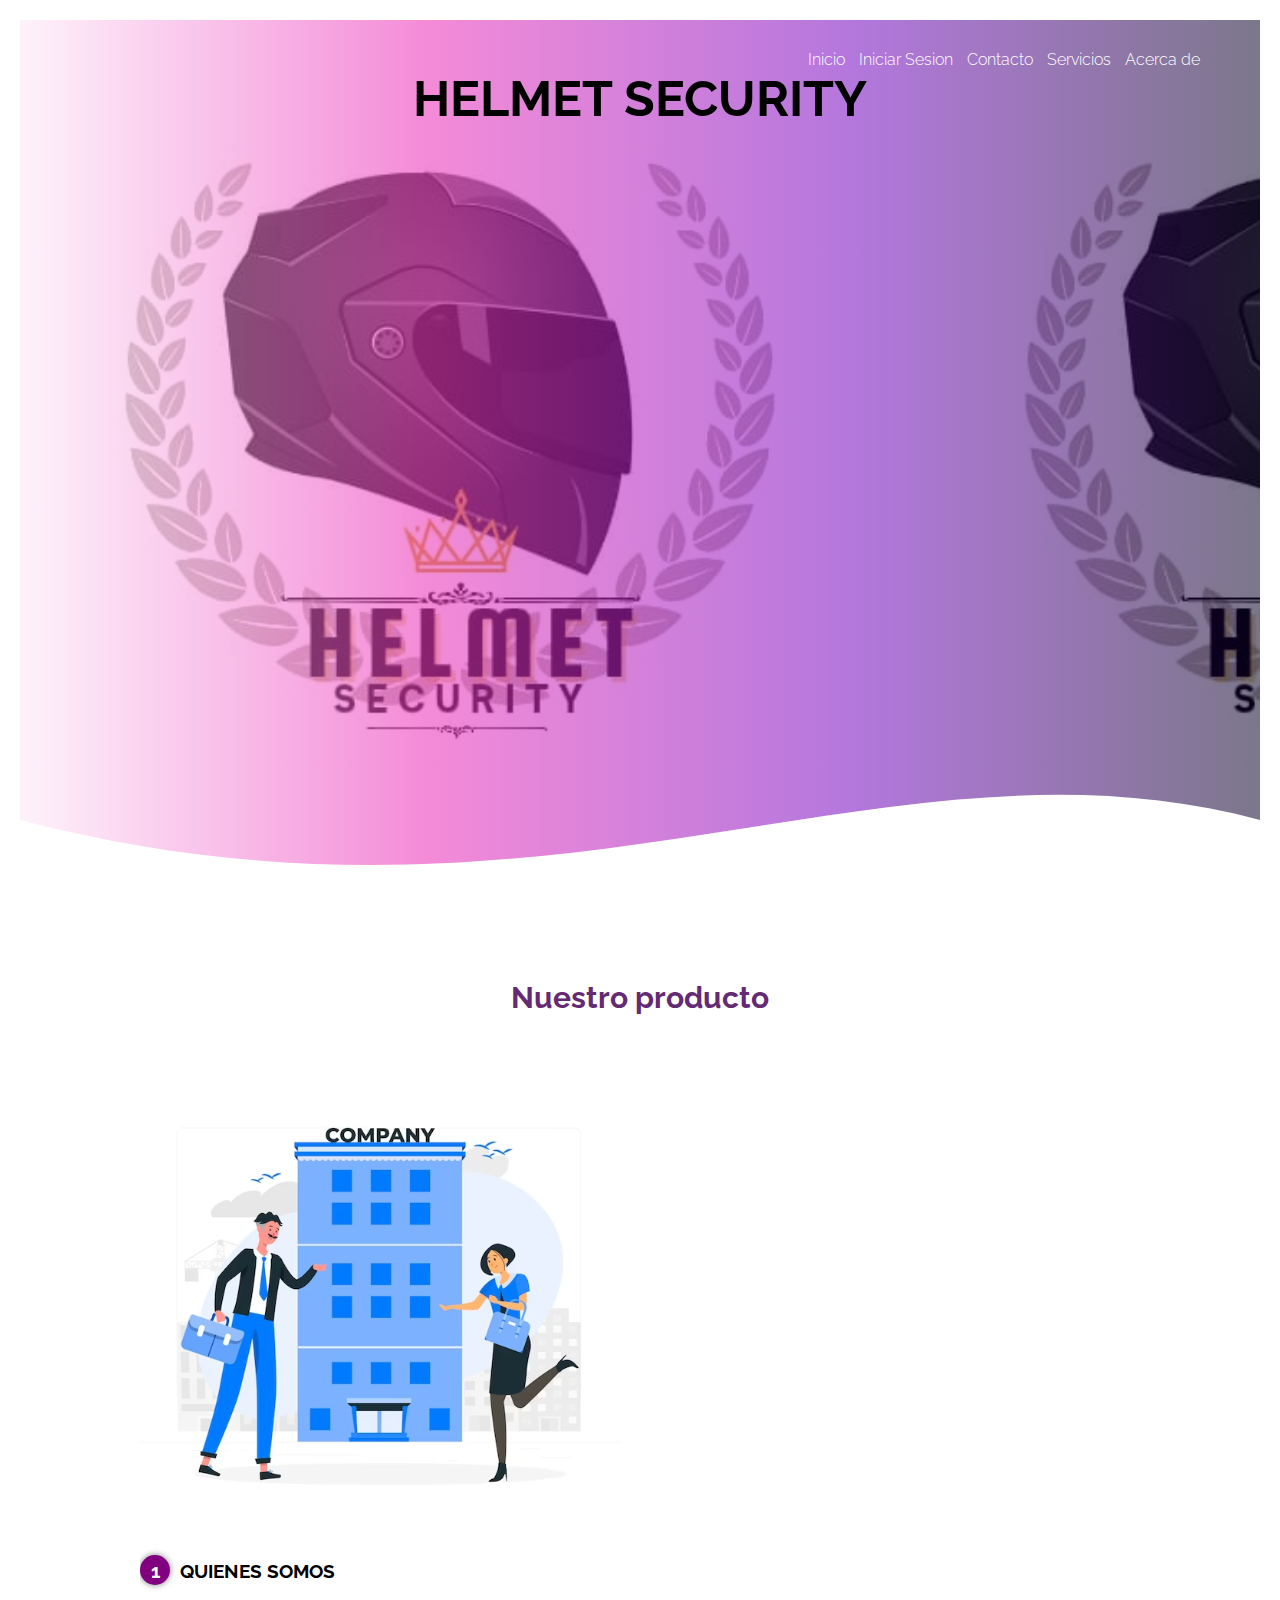
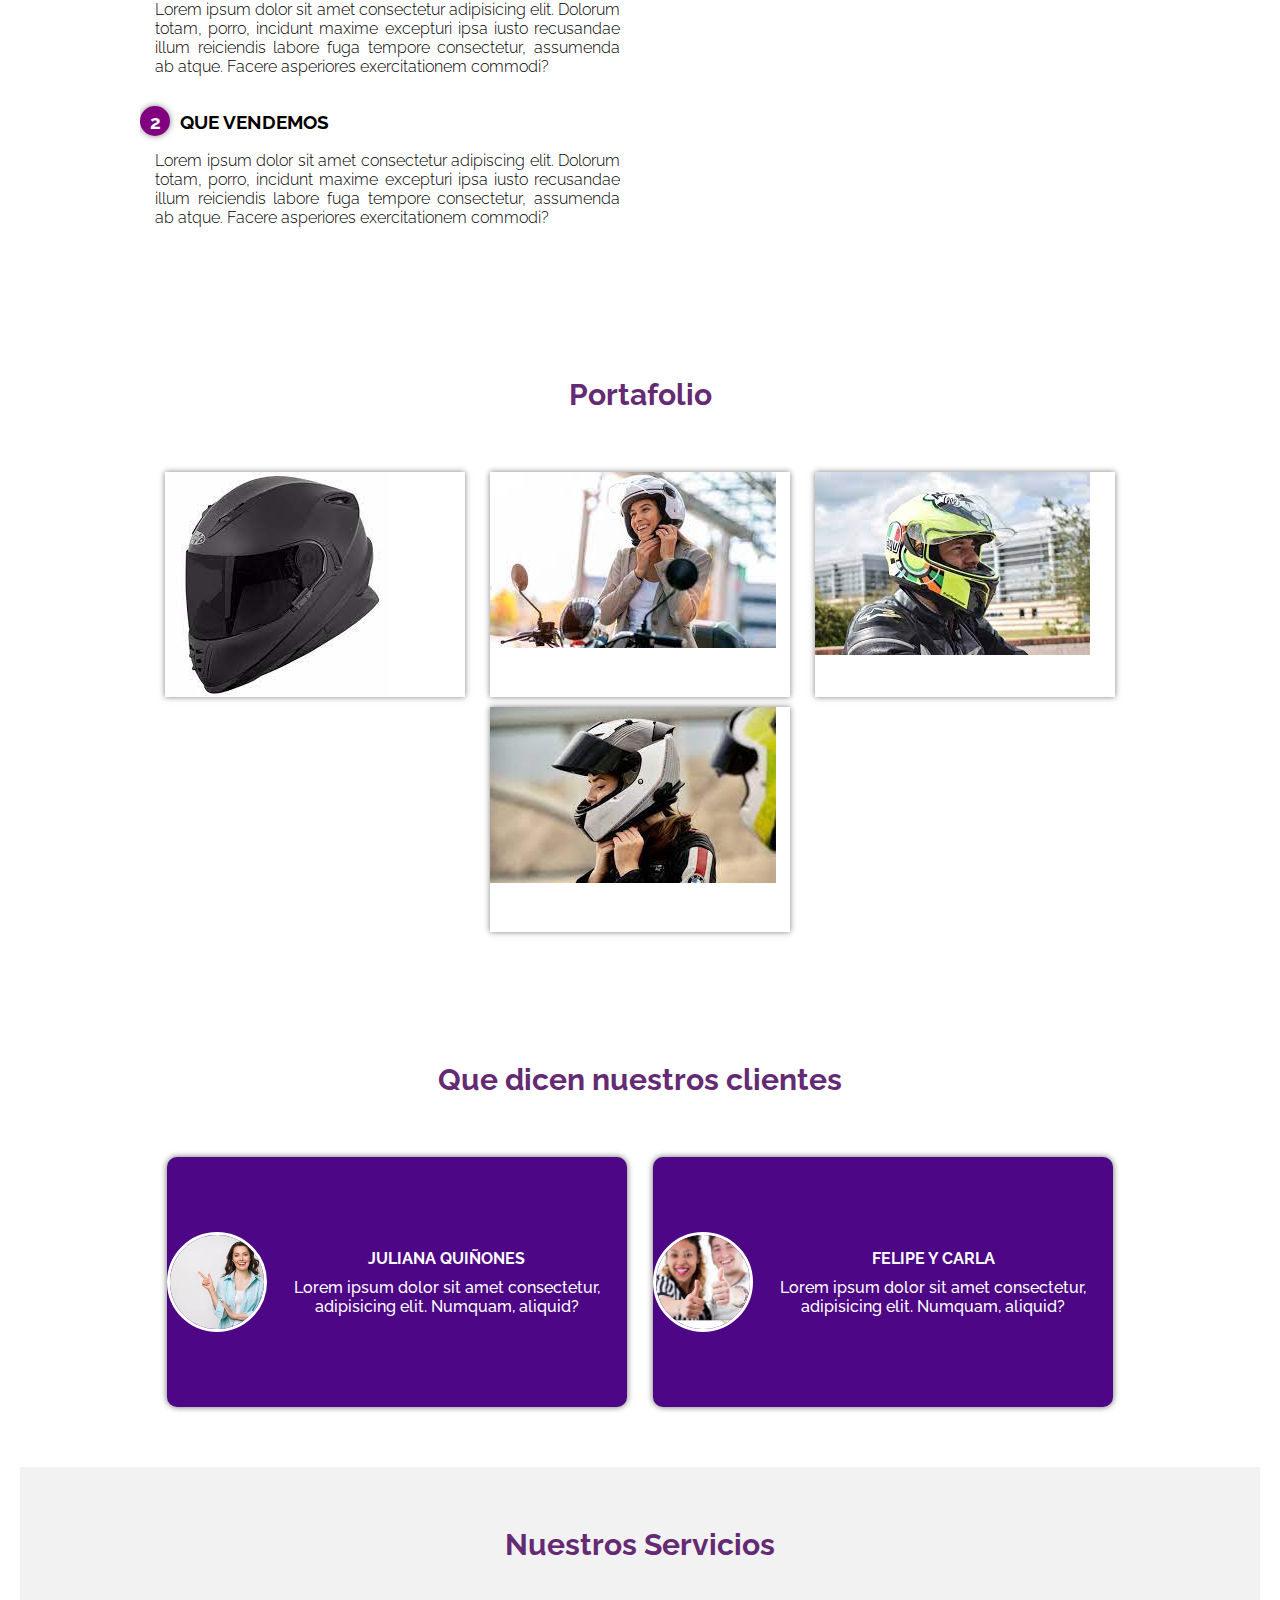
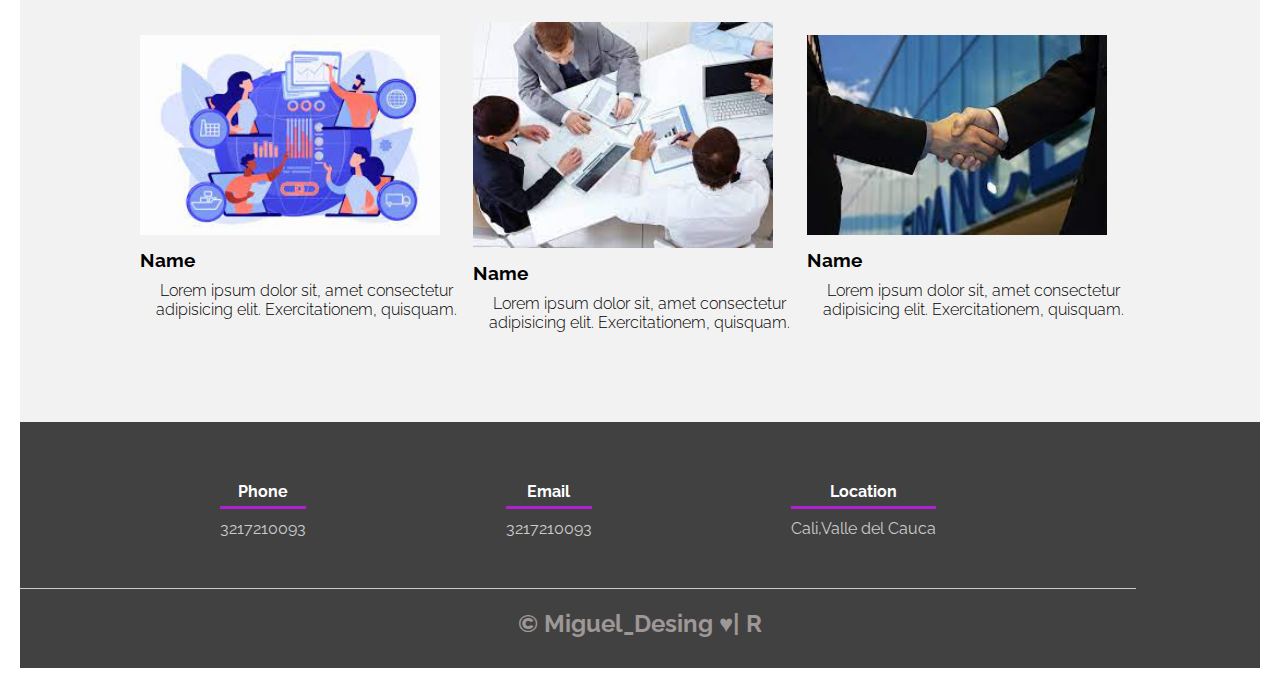
<file: PAGINA WEB PROYECTO FINAL/index.html>
<!DOCTYPE html>
<html lang="es">
<head>
    <title>HELMET SECURITY</title>
<link rel="stylesheet" href="style.css">
<link rel="shortcut icon" href="LOGO EMPRESA.jpeg" type="image/x-icon">
<link rel="preconnect" href="https://fonts.googleapis.com">
<link rel="preconnect" href="https://fonts.gstatic.com" crossorigin>
<link href="https://fonts.googleapis.com/css2?family=Raleway&display=swap" rel="stylesheet">
</head>
<body>
    <header>
        <nav>
            <a href="index.html">Inicio</a>
            <a href="Login.html">Iniciar Sesion</a>
            <a href="Contacto.html">Contacto</a>
            <a href="Servicios.html">Servicios</a>
            <a href="Acerca de.html">Acerca de</a>
        </nav>
        <section class="textos-header">
            <h1>HELMET SECURITY</h1>
            
        </section>
        <div class="wave" style="height: 150px; overflow: hidden;" ><svg viewBox="0 0 500 150" preserveAspectRatio="none" style="height: 100%; width: 100%;"><path d="M0.00,49.98 C216.42,189.80 349.20,-49.98 500.00,49.98 L500.00,150.00 L0.00,150.00 Z" style="stroke: none; fill: #ffff;"></path></svg></div>
    </header>
    <main>
        <section class="contenedor sobre-nosotros">
            <h2 class="titulo">Nuestro producto</h2>
            <div class="contenedor-sobre-nosotros">
                <img src="Company.avif" alt="" class="imagen-about-us">
                <div class="contenido-textos">
                    <h3><span>1</span>QUIENES SOMOS</h3>
                    <p>Lorem ipsum dolor sit amet consectetur adipisicing elit. Dolorum totam, porro, incidunt maxime excepturi ipsa iusto recusandae illum reiciendis labore fuga tempore consectetur, assumenda ab atque. Facere asperiores exercitationem commodi?</p>
                    <h3><span>2</span>QUE VENDEMOS</h3>
                    <p>Lorem ipsum dolor sit amet consectetur adipiscing elit. Dolorum totam, porro, incidunt maxime excepturi ipsa iusto recusandae illum reiciendis labore fuga tempore consectetur, assumenda ab atque. Facere asperiores exercitationem commodi?</p>
                </div>
            </div>
        </section>
        <section class="portafolio">
            <div class="contenedor">
            <h2 class="titulo">Portafolio</h2>
            <div class="galeria-port">
             <a href="#">
             <div class="imagen-port">
                    <img src="Casco.jpg" alt="">
                    <div class="hover-galeria">
                        <img src="Click.png" alt="">
                        <p>Nuestro Trabajo</p>
                    </div> 
                </a>
                <a href="#">
                </div>
                <div class="imagen-port">
                    <img src="Casco 2.jpg" alt="">
                    <div class="hover-galeria">
                        <img src="Click.png" alt="">
                        <p>Nuestro Trabajo</p>
                    </div> 
                </a>
                <a href="#">
                </div>
                <div class="imagen-port">
                    <img src="Casco 4.jpg" alt="">
                    <div class="hover-galeria">
                        <img src="Click.png" alt="">
                        <p>Nuestro Trabajo</p>
                    </div>
                    </a>
                    <a href="#">
                </div>
                <div class="imagen-port">
                    <img src="Casco 5.jpg" alt="">
                    <div class="hover-galeria">
                        <img src="Click.png" alt="">
                        <p>Nuestro Trabajo</p>
                    </div>
                </a>
                </div>
            </div>
        </div>
        </section>
        <section class="clientes contenedor">
            <h2 class="titulo">Que dicen nuestros clientes</h2>
            <div class="cards">
                <div class="card">
                    <img src="Cara 1.jpg" alt="">
                    <div class="contenido-texto-card">
                        <h4>JULIANA QUIÑONES</h4>
                        <p>Lorem ipsum dolor sit amet consectetur, adipisicing elit. Numquam, aliquid?</p>
                    </div>
                </div>
                <div class="card">
                    <img src="Cara 2.jpg" alt="">
                    <div class="contenido-texto-card">
                        <h4>FELIPE Y CARLA</h4>
                        <p>Lorem ipsum dolor sit amet consectetur, adipisicing elit. Numquam, aliquid?</p>
                    </div>
                </div>
            </div>
        </section>
        <section class="about-services">
            <div class="contenedor">
                <h2 class="titulo">Nuestros Servicios</h2>
                <div class="servicio-cont">
                    <div class="servicio-ind">
                        <img src="Empresa 2.jpg" alt="">
                        <h3>Name</h3>
                        <p>Lorem ipsum dolor sit, amet consectetur adipisicing elit. Exercitationem, quisquam.</p>
                    </div>
                    <div class="servicio-ind">
                        <img src="Empresa 3.jpg" alt="">
                        <h3>Name</h3>
                        <p>Lorem ipsum dolor sit, amet consectetur adipisicing elit. Exercitationem, quisquam.</p>
                    </div>
                    <div class="servicio-ind">
                        <img src="Empresa 4.jpg" alt="">
                        <h3>Name</h3>
                        <p>Lorem ipsum dolor sit, amet consectetur adipisicing elit. Exercitationem, quisquam.</p>
                    </div>
                </div>
            </div>
        </section>
    </main>
    <footer>
        <div class="contenedor-footer">
            <div class="content-foo">
                <h4>Phone</h4>
                <p>3217210093</p>
            </div>
            <div class="content-foo">
                <h4>Email</h4>
                <p>3217210093</p>
            </div>
            <div class="content-foo">
                <h4>Location</h4>
                <p>Cali,Valle del Cauca</p>
            </div>
        </div>
        <section>
        <h2 class="titulo-final">&copy; Miguel_Desing ♥| R </h2>
    </section>
    </footer>
</body>
</html>
</file>
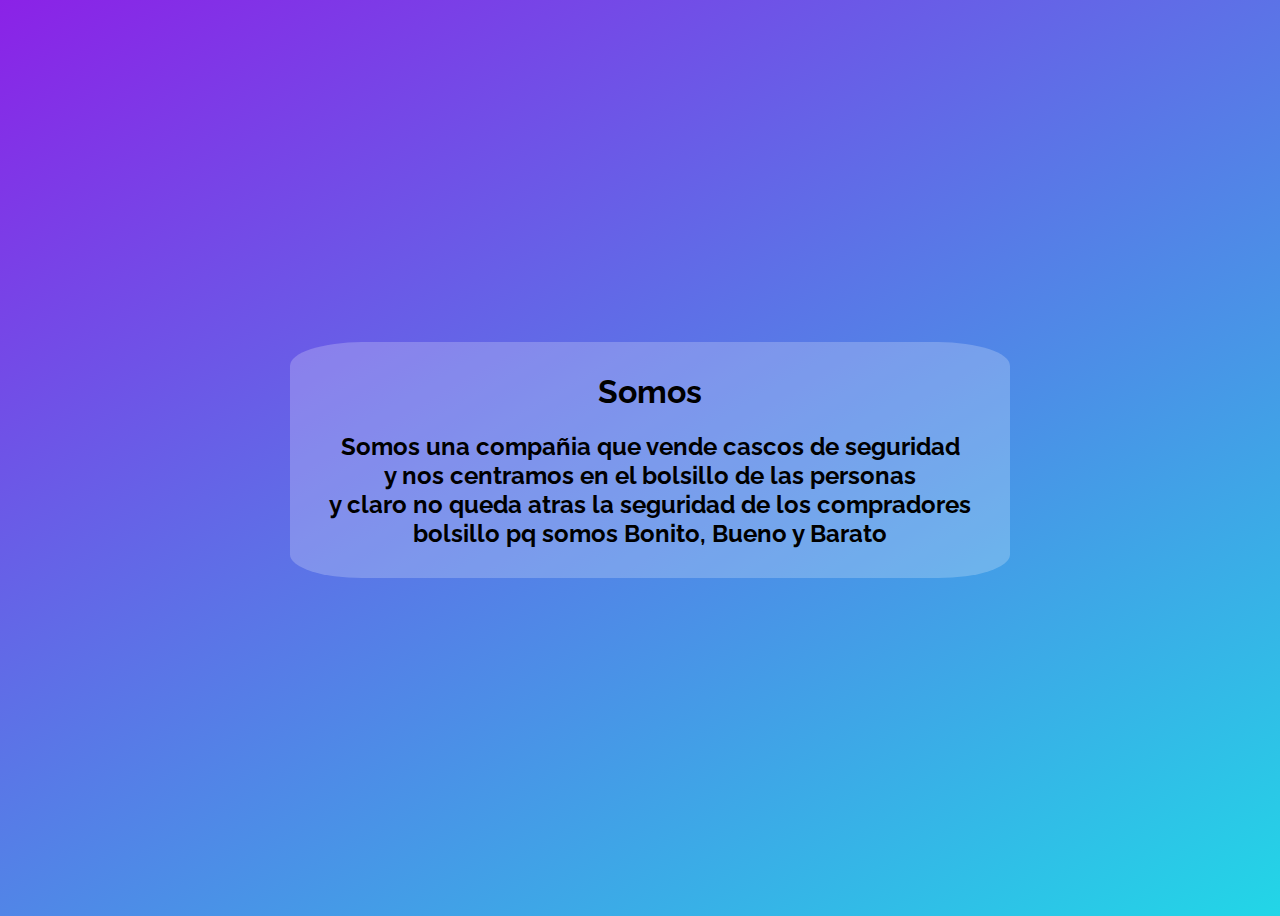
<file: PAGINA WEB PROYECTO FINAL/Acerca de.html>
<!DOCTYPE html>
<html lang="es">
<head>
    <title>Acerca de</title>
    <link href="https://fonts.googleapis.com/css2?family=Raleway&display=swap" rel="stylesheet">
    <style>
                body {
            font-family: 'raleway';
            text-align: center;
            background: linear-gradient(150deg, #8B22E7,#22D6E7);
            height: 100vh;
        }

        .acerca-de{
        margin: 10px;
        padding: 10px;
        position: absolute;
        top: 50%;
        left: 50%;
        transform: translate(-50%, -50%);
        width: 700px;
        background:rgba(255, 255, 255, 0.222);
        border-radius: 10%;
        }
    </style>
</head>
<body>
    <div class="acerca-de">
    <h1>Somos</h1>
    <h2>Somos una compañia que vende cascos de seguridad<br>
        y nos centramos en el bolsillo de las personas <br> 
        y claro no queda atras la seguridad de los compradores <br>
        bolsillo pq somos Bonito, Bueno y Barato</h2>
    </div>
</body>
</html>
</file>
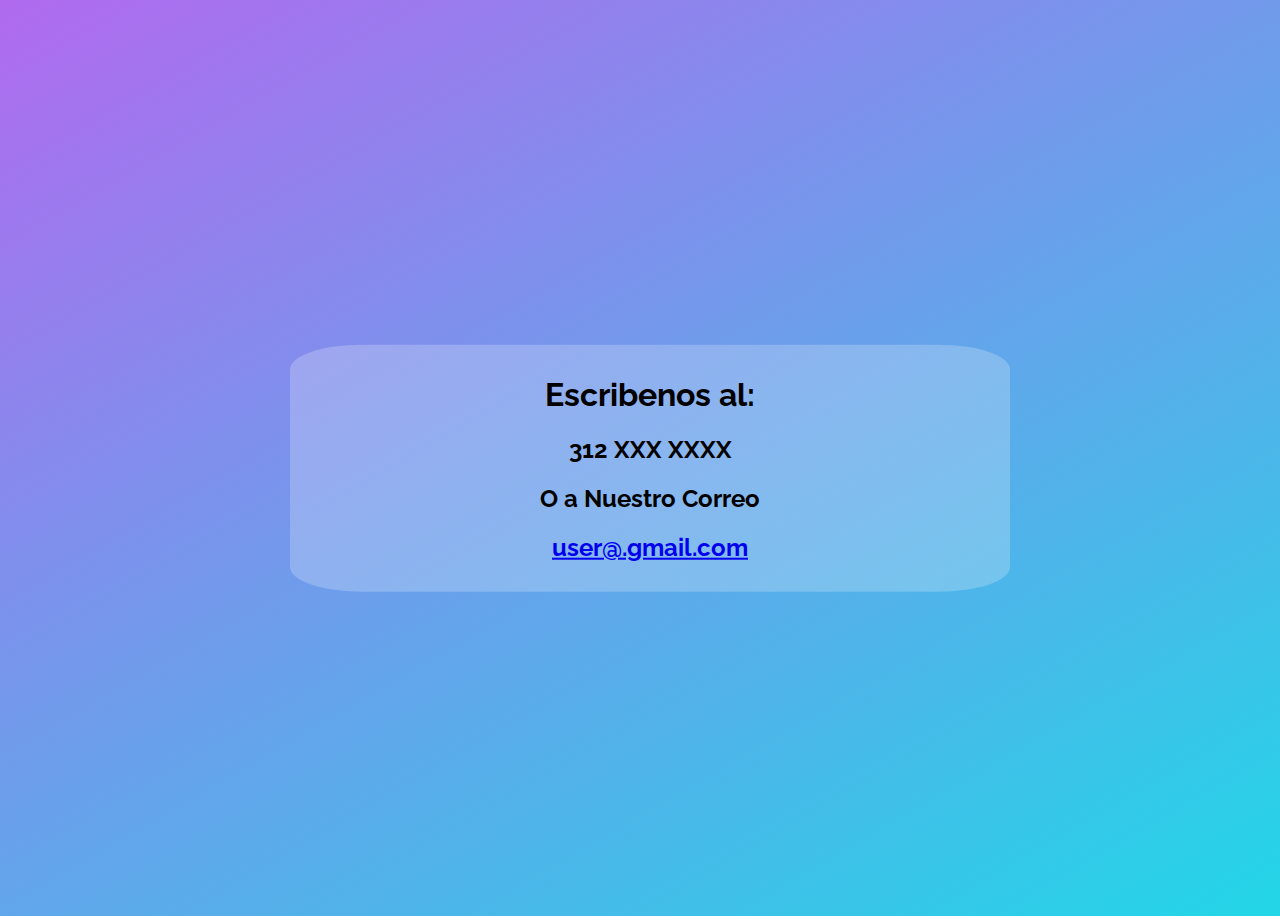
<file: PAGINA WEB PROYECTO FINAL/Contacto.html>
<!DOCTYPE html>
<html lang="en">
<head>
    <title>Contacto</title>
    <link href="https://fonts.googleapis.com/css2?family=Raleway&display=swap" rel="stylesheet">
</head>
<style>
    body{
        text-align: center;
        color: black;
        background: linear-gradient(150deg, #8b22e7ac,#22D6E7);
        height: 100vh;
        font-family: 'raleway';
        position: relative;
    }

    .contacto{
        margin: 10px;
        padding: 10px;
        position: absolute;
        top: 50%;
        left: 50%;
        transform: translate(-50%, -50%);
        width: 700px;
        background:rgba(255, 255, 255, 0.222);
        border-radius: 10%;
    }
</style>
<body>
    <section>
        <div class="contacto">
    <h1>Escribenos al:</h1>
    <h2>312 XXX XXXX</h2>
    <h2>O a Nuestro Correo</h2>
    <h2>
    <a href="#" class="correo">user@.gmail.com</a></h2>
</div>
</section>
</body>
</html>
</file>
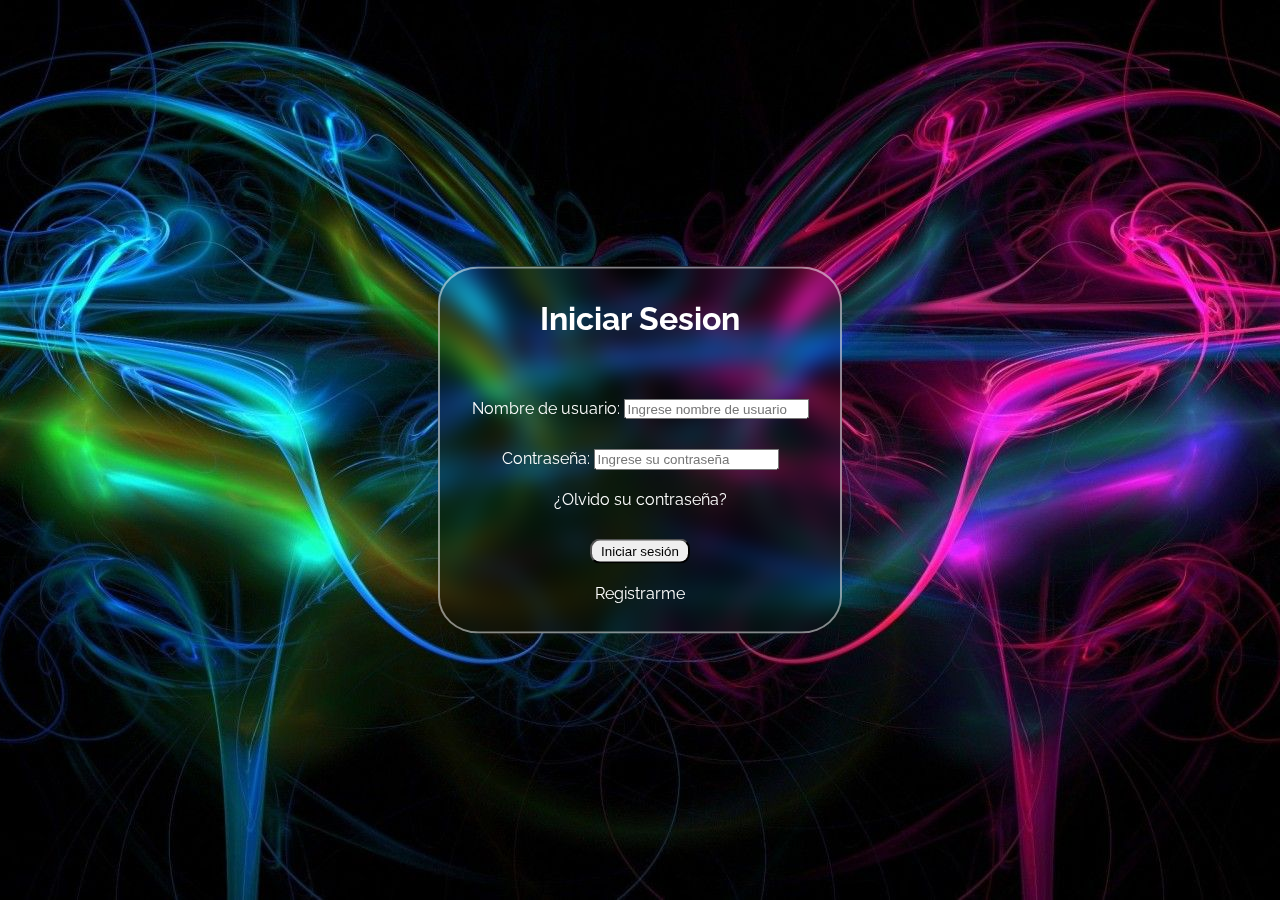
<file: PAGINA WEB PROYECTO FINAL/Login.html>
<!DOCTYPE html>
<html lang="es">
<head>
    <title>Login</title>
    <link href="https://fonts.googleapis.com/css2?family=Raleway&display=swap" rel="stylesheet">
    <link rel="stylesheet" href="Login.css">
</head>
<body>
    <div class="formulario">
        <h1>Iniciar Sesion</h1>
        <form method="post">
            <label class="username" for="username">Nombre de usuario:</label>
            <input class="username" type="text" required id="username" name="username" placeholder="Ingrese nombre de usuario" >
            
            <label for="password">Contraseña:</label>
            <input class= "contraseña" type="password" id="password" name="password" placeholder="Ingrese su contraseña"  >
            <div class="recordar"><a class="recordar" href="#">¿Olvido su contraseña?</a></div>
            <input class="button" type="button" id="btn" onclick="handleClick()" value="Iniciar sesión">
            <div class="registrarse"><a class="registrarse" href="#">Registrarme
            </div>
            <script>
                const credenciales = {
                    email: 'Miguel_R',
                    password: '1234',
                }
                const userInput = document.getElementById('username');
                const userPassword = document.getElementById('password');
                const btn = document.getElementById('btn');
               
                

                

                function handleClick() {
                    btn.addEventListener('click', (event)=> {

                       
                        if(userInput.value !== credenciales.email || userPassword.value != credenciales.password) {
                            alert('Credenciales incorrectas')
                        } else {
                        window.location= 'Sesion.html'
                    
                    }
                })
                }

               
                
            </script>
          </form>
        </div>
    </div>
</body>
</html>
</file>
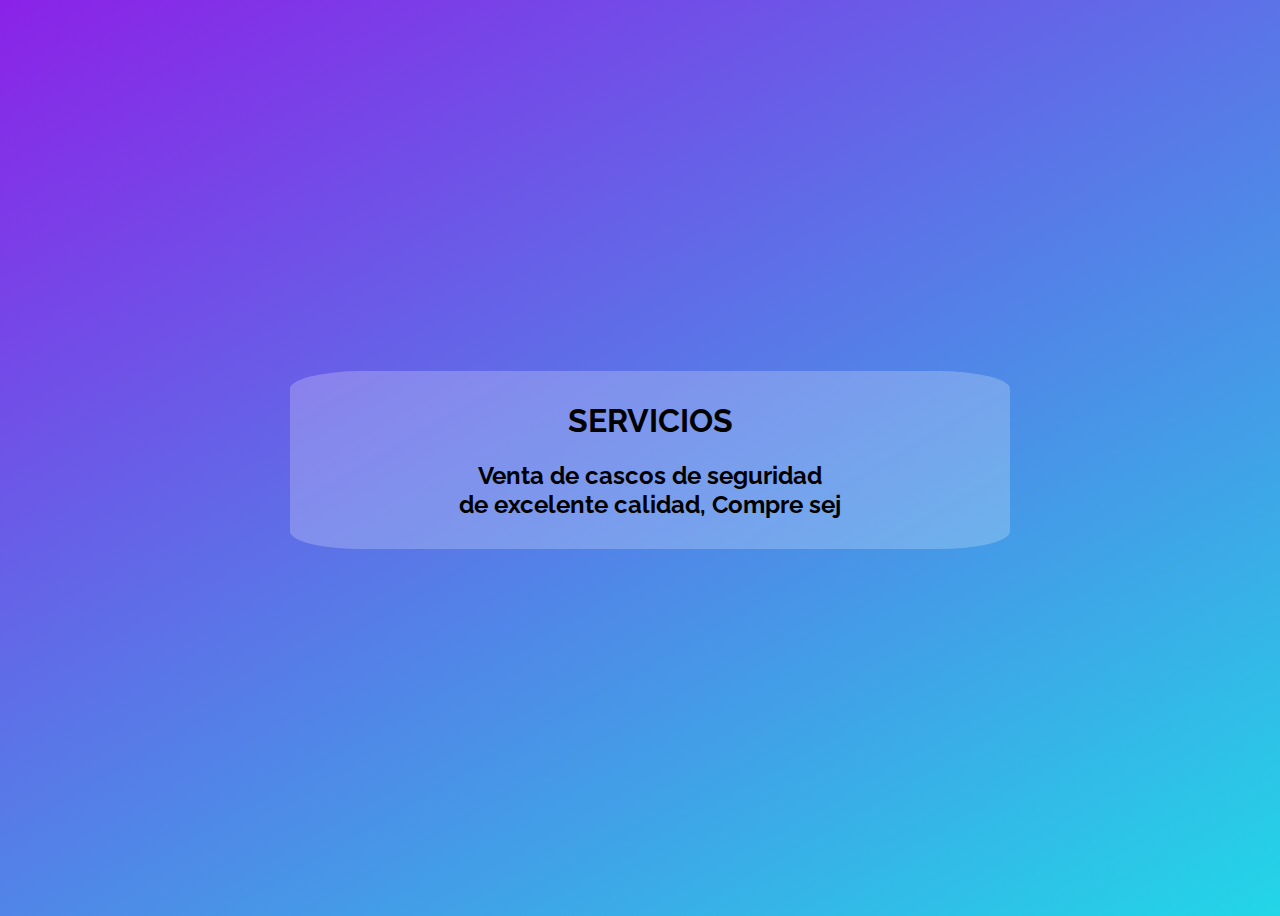
<file: PAGINA WEB PROYECTO FINAL/Servicios.html>
<!DOCTYPE html>
<html lang="es">
<head>
    <title>Servicios</title>
    <link href="https://fonts.googleapis.com/css2?family=Raleway&display=swap" rel="stylesheet">
    <style>
        body {
            font-family: 'raleway';
            text-align: center;
            background: linear-gradient(150deg, #8B22E7,#22D6E7);
            height: 100vh;
        }

        .servicios{
        margin: 10px;
        padding: 10px;
        position: absolute;
        top: 50%;
        left: 50%;
        transform: translate(-50%, -50%);
        width: 700px;
        background:rgba(255, 255, 255, 0.222);
        border-radius: 10%;
        }
    </style>
</head>
<body>
    <div class="servicios">
    <h1>SERVICIOS</h1>
    <h2>Venta de cascos de seguridad <br> de excelente calidad, Compre sej
    </h2>
</div>
</body>
</html>
</file>
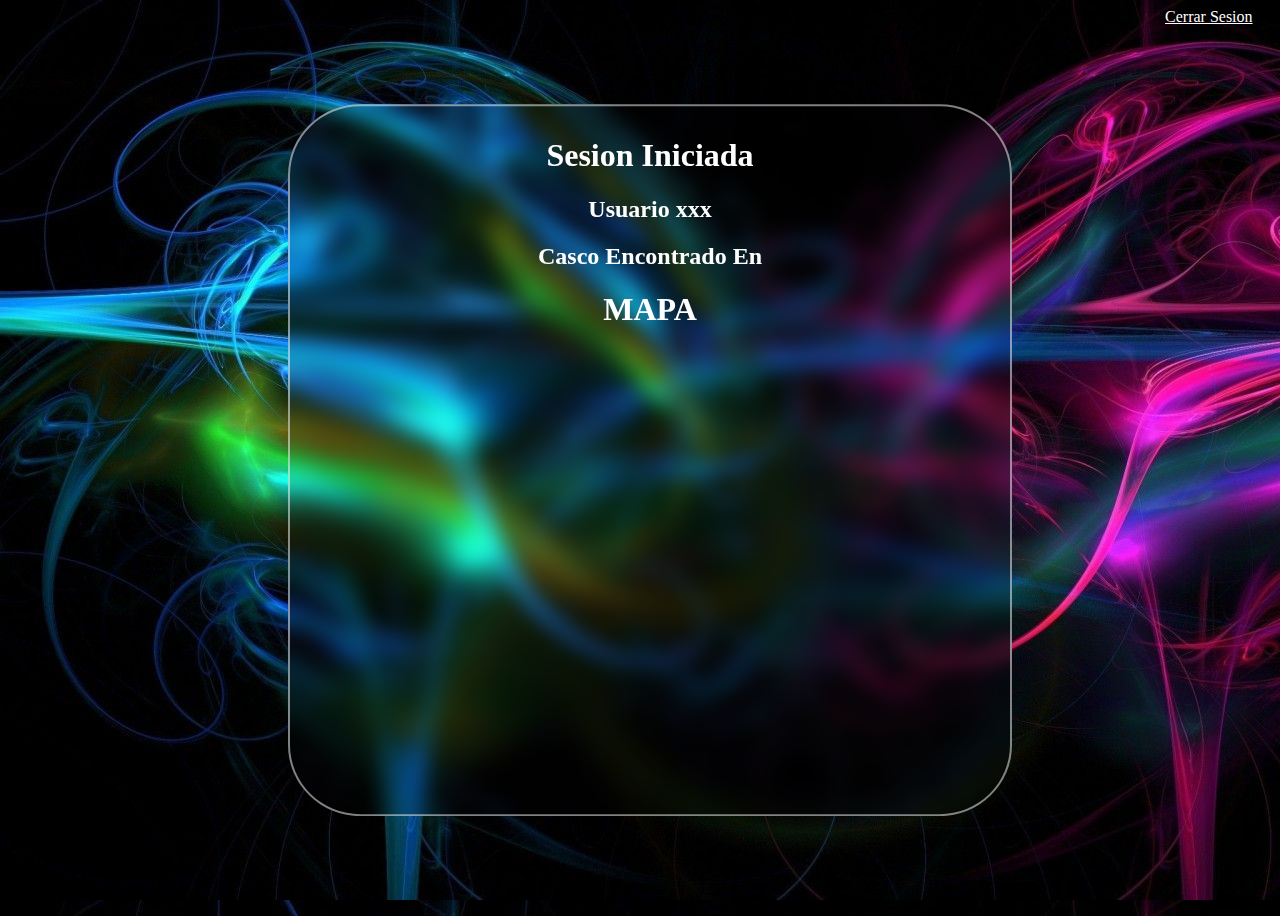
<file: PAGINA WEB PROYECTO FINAL/Sesion.html>
<!DOCTYPE html>
<html>
<head>
    <title>Sesion</title>
    <style>
        body{
            text-align: center;
            background: url(bg.jpg);
            height: 100vh;
        }
        .mapa{
        margin: 10px;
        padding: 10px;
        position: absolute;
        top: 50%;
        left: 50%;
        transform: translate(-50%, -50%);
        width: 700px;
        background: transparent;
        border: 2px solid rgba(255, 255, 255, .5);
        backdrop-filter: blur(10px);
        border-radius: 10%;
        color: white;
        }

        .cerrar-sesion{
            color: white;
            display: flex;
            flex-direction: column;
            padding-left: 90%;
        }
    </style>
</head>
<body>
    <header class="encabezado">
        <a  href="Login.html" class="cerrar-sesion">Cerrar Sesion</a>
    </header>
    <div class="mapa">
    <h1>Sesion Iniciada</h1>
    <h2>Usuario xxx</h2>
    <h2>Casco Encontrado En</h2>
    <h1>MAPA</h1>
    <iframe src="https://www.google.com/maps/embed?pb=!1m18!1m12!1m3!1d63722.66468864408!2d-76.5430503349538!3d3.431096681508022!2m3!1f0!2f0!3f0!3m2!1i1024!2i768!4f13.1!3m3!1m2!1s0x8e30a76fbac764d5%3A0x68b32949148e1ad2!2sColegio%20Compartir!5e0!3m2!1ses!2sco!4v1684714711226!5m2!1ses!2sco" width="600" height="450" style="border:0;" allowfullscreen="" loading="lazy" referrerpolicy="no-referrer-when-downgrade"></iframe>
</div>

</body>
</html>
</file>
<file: PAGINA WEB PROYECTO FINAL/style.css>
* {
    margin: 0;
    padding: 0;
    box-sizing: border-box;
}

body {
    font-family: 'raleway';

}

.contenedor {
    padding: 60px 0;
    width: 90%;
    max-width: 1000px;
    margin: auto;
    overflow:hidden;
    
}

.titulo {
    color: #642a73;
    font-size: 30px;
    text-align: center;
    margin-bottom: 60px;

}

header{
     width: 100%;
     height: 900px;
     background: #03001e;  /* fallback for old browsers */
     background: -webkit-linear-gradient(to right, #fdeff96f, #ec38bc95, #7403c08a, #03001e88), url(LOGO\ EMPRESA.jpeg);;  
     /* Chrome 10-25, Safari 5.1-6 */
     background: linear-gradient(to right, #fdeff96f, #ec38bc95, #7403c08a, #03001e88), url(LOGO\ EMPRESA.jpeg); 
     /* W3C, IE 10+/ Edge, Firefox 16+, Chrome 26+, Opera 12+, Safari 7+ */;
     background-size: contain;
    background-attachment: fixed;
    position: relative;
}

nav {
    text-align: right;
    padding: 30px 50px 0 0;
}

nav > a{
    color:white;
    font-weight: 300;
    text-decoration: none;
    margin-right: 10px;
}

nav > a:hover{
    text-decoration: underline;
}

header.textos-header{
    display: flex;
    height: 430px;
    width: 100%;
    align-items: center;
    justify-content: center;
    flex-direction: column;
    text-align: center;
}

.textos-header h1{
    font-size: 50px;
    color: black;
    text-align: center;
}

.textos-header h2{
    font-size: 30px;
    font-weight: 300;
    color: black;
    text-align: center;
}

.wave {
    position: absolute;
    bottom: 0;
    width: 100%;
}

.contenedor-sobre-nosotros > img{
    display: flex;
    justify-content: space-evenly;
}

.imagen-about-us{
    width: 48%;
    align-items: center;
}

.sobre-nosotros .contenido-textos{
    width: 48%;
}

.contenido-textos h3{
    margin-bottom: 15px;
}

.contenido-textos h3 span{
    background: purple;
    color: white;
    border-radius: 50%;
    display: inline-block;
    text-align: center;
    width: 30px;
    height: 30px;
    padding: 5px;
    box-shadow: 0 0 6px 0 rgba(0, 0, 0, .5);
    margin-right: 10px;
}

.contenido-textos p{
    padding: 0px 0px 30px 15px;
    font-weight: 300;
    text-align: justify;
}

.portafolio{
    background: white;
}

.galeria-port{
    display: flex;
    justify-content: space-evenly;
    flex-wrap: wrap;
}

.imagen-port{
    width: 30%;
    margin-bottom: 10px;
    height: 225px;
    overflow: hidden;
    position: relative;
    cursor: pointer;
    box-shadow: 0 0 6px 0 rgba(0, 0, 0, .5);
}

.imagen-port > img{
    width: 100%;
    height: 100%;
    object-fit: cover;
    display: block;    
}

.hover-galeria{
    position: absolute;
    width: 100%;
    height: 100%;
    top: 0;
    transform: scale(0);
    background: hsla(273, 91%, 27%, 0.55);
    transition: transform .5s;
    display: flex;
    justify-content: center;
    align-items: center;
    flex-direction: column;
}

.hover-galeria img{
    width: 50px;
}

.hover-galeria p{
    color: white;
}

.imagen-port:hover .hover-galeria{
    transform: scale(1);
}

.cards{
    display: flex;
    justify-content: space-evenly;
}

.cards .card{
    background: #4d0686;
    display: flex;
    width: 46%;
    height: 250px;
    align-items: center;
    border-radius: 10px;
    box-shadow: 0 0 6px 0 rgba(0, 0, 0, .6);
}

.cards .card img{
    width: 100px;
    height: 100px;
    object-fit: cover;
    border: 3px solid white;
    border-radius: 50%;
    display: block;

}

.cards .card > .contenido-textos-card{
    width: 60%;
    color: #fff;
}

.cards .card > .contenido-texto-card p{
    font-weight: 500;
    padding-top: 10px;
    text-align: center;
    color: white
} 

.cards .card > .contenido-texto-card h4{
    color:white;
    text-align: center;
}

.about-services{
    background: #f2f2f2;
    padding-bottom: 30px;
}

.servicio-cont{
    display:flex;
    justify-content: space-between;
    align-items: center;
}

.servicio.ind {
    width: 18%;
    text-align: center;
}

.servicio-ind img{
    width: 90%
}

.servicio-ind h3{
    margin: 10px 0;
}

.servicio-ind p{
    font-weight: 300;
    text-align: center;
}

footer{
    background: #414141;
    padding: 60px 0 30px 0;
    margin: auto;
    overflow: hidden;
}

.contenedor-footer{
    display: flex;
    width: 90%;
    justify-content: space-evenly;
    margin: 0;
    padding-bottom: 50px;
    border-bottom: 1px solid #ccc;
}

.content-foo{
    text-align: center;
}

.content-foo h4{
    color: white;
    border-bottom: 3px solid #af20d3;
    padding-bottom:  5px;
    margin-bottom: 10px;
}

.content-foo p{
    color:#ccc
}

.titulo-final{
    text-align: center;
    font-size: 24px;
    margin: 20px 0 0 0;
    color: #9e9797
}

.mapa {
    font-style: 'raleway';
    align-items: center;
    padding: 0;
    text-align: center;
}

.mapa > h1{
    font-style: 'raleway';
    text-align: center;
    color: white
}

body{
    margin: 0;
    padding: 20px;
}

h1 {
    text-align: center;
  }
  
  .container {
    max-width: 300px;
    margin: 0 auto;
    padding: 20px;
    border: 1px solid #ccc;
    border-radius: 4px;
  }
  
  .container label {
    display: block;
    margin-bottom: 10px;
  }
  
  .container input[type="text"],
  .container input[type="password"] {
    width: 100%;
    padding: 10px;
    border: 1px solid #ccc;
    border-radius: 4px;
    box-sizing: border-box;
    margin-bottom: 10px;
  }
  
  .container button {
    background-color: #4CAF50;
    color: white;
    padding: 10px 20px;
    border: none;
    border-radius: 4px;
    cursor: pointer;
    width: 100%;
  }
  
  .container button:hover {
    background-color: #45a049;
  }
</file>
<file: PAGINA WEB PROYECTO FINAL/Login.css>
body{
    font-family: 'raleway';
    margin: 0px;
    padding: 0%;
    background: url('bg.jpg') no-repeat;
    background-size: cover;
    background-position: center;
    align-items: center;
    text-align: center;
    height: 100vh;
}

.formulario{
    position: absolute;
    top: 50%;
    left: 50%;
    transform: translate(-50%, -50%);
    width: 400px;
    background:rgba(255, 255, 255, 0.239);
    border-radius: 10%;
    background: transparent;
    border: 2px solid rgba(255, 255, 255, .5);
    backdrop-filter: blur(10px);
}

.formulario h1 {
    text-align: center;
    padding: 10px;
    color: white;
}

.formulario form{
    padding: 0px;
    box-sizing: border-box;
    color: white;
}

form .username{
    position: relative;
    margin: 30px 0;
    padding-bottom: 0px;  
}

.button{
    position: relative;
    height: 25px;
    padding: 0px;
    border-radius: 10px;
    width: 100px;
    margin: 10px;
    cursor: pointer;
}

.recordar{
    margin: 20px;
    color: white;
    text-decoration: none;
}

.registrarse{
    margin: 10px;
    color: white;
    text-decoration: none;
}

.button:hover{
    background-color: #8b22e763;
    color: white;
}
</file>
